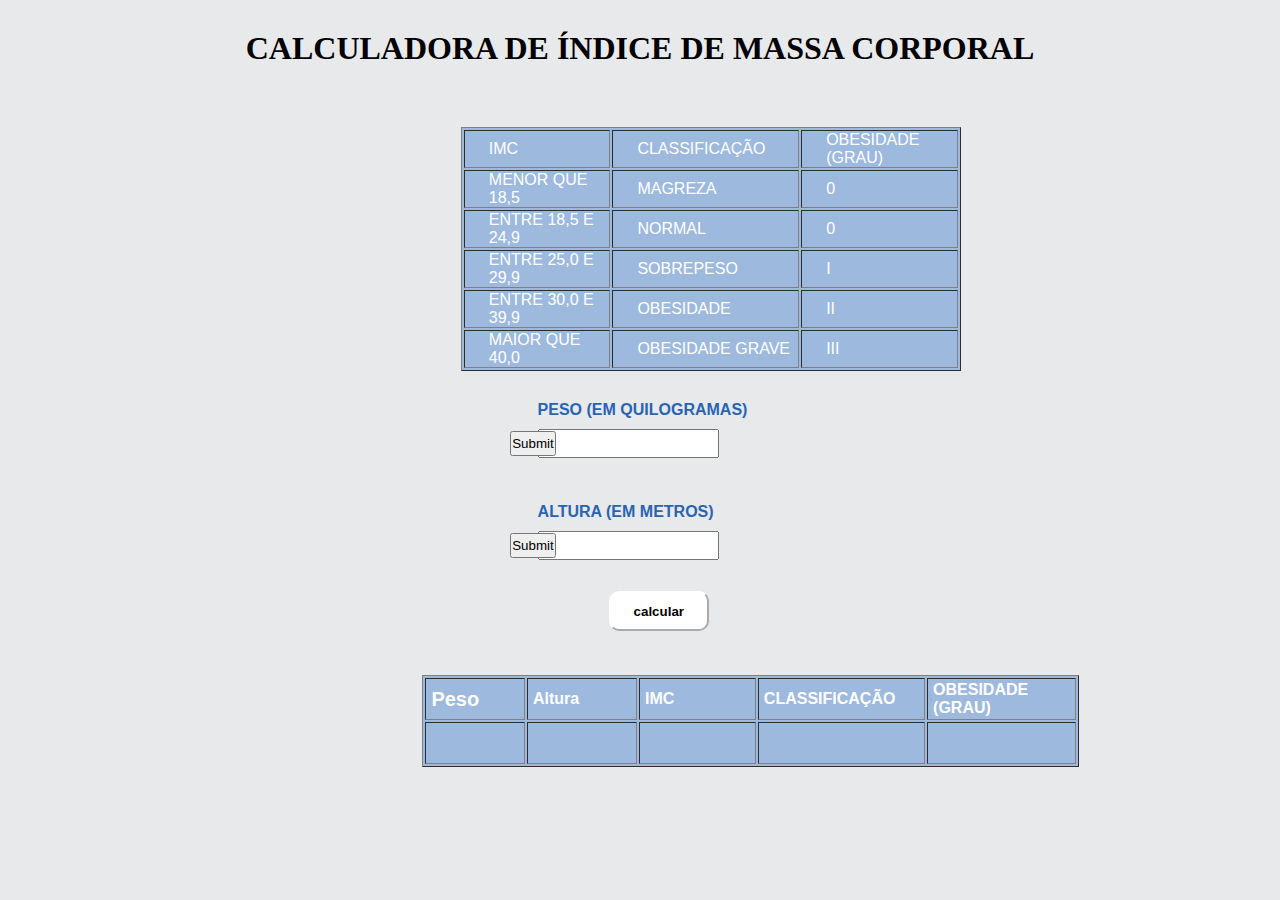
<file: imc.html>
<!DOCTYPE html>
<html lang="en">
<head>
    <meta charset="UTF-8">
    <meta http-equiv="X-UA-Compatible" content="IE=edge">
    <meta name="viewport" content="width=[device-width], initial-scale=1.0">
    <link rel="stylesheet" href="calculadora.css" type="text/css">

    <title>Document</title>
</head>
<body>

<center>
    <h1 style="color: black;">CALCULADORA DE ÍNDICE DE MASSA CORPORAL</h1>
</center>

<table border="1"class="table" width="500">
    <tr>
        <td class="td" width="120">IMC</td>
        <td class="td" width="160">CLASSIFICAÇÃO</td>
        <td class="td" width="130">OBESIDADE (GRAU)</td>
    </tr>
    <tr>
        <td class="td">MENOR QUE 18,5</td>
        <td class="td">MAGREZA</td>
        <td class="td">0</td>
    </tr>
    <tr>
      <td class="td">ENTRE 18,5 E 24,9</td>
      <td class="td">NORMAL</td>
      <td class="td">0</td>
    </tr>
    <tr>
      <td class="td">ENTRE 25,0 E 29,9</td>
      <td class="td">SOBREPESO</td>
      <td class="td">I</td>
    </tr>
    <tr>
      <td class="td">ENTRE 30,0 E 39,9</td>
      <td class="td">OBESIDADE</td>
      <td class="td">II</td>
    </tr>
    <tr>
      <td class="td">MAIOR QUE 40,0</td>
      <td class="td">OBESIDADE GRAVE</td>
      <td class="td">III</td>
    </tr>
    
</table>

<h1 class="title">Peso (EM QUILOGRAMAS)</h1>
<input type="text" name="valor" id="peso">
<input type="submit" name="" onclick="chamar4()">



<h1 class="title">Altura (em metros)</h1>
<input type="text" name="valor2" id="altura">
<input type="submit" name="" onclick="chamar5()">

<button onclick="calcular()" class="button"> calcular</button>


<table width="657" border="1px" class="table2">
    <tr>
      <td width="141" height="40"><h1 class="nome">Peso</h1>
      </td>
      <td width="163"><h1 class="valor">Altura</h1>
      </td>
      <td width="193"><h1 class="valor">IMC</h1>
      </td>
      <td width="193"><h1 class="valor">CLASSIFICAÇÃO</h1>
      </td>
      <td width="193"><h1 class="valor">OBESIDADE (GRAU)</h1>
      </td>
    </tr>
    <tr>
        <td height="40"><h1 id="valorPeso" class="resposta"> 
      </h1></td>
        <td><h1 id="valorAltura" class="resposta"> 
      </h1></td>
        <td><h1 id="imc" class="resposta"> 
      </h1></td>
      <td><h1 id="classificacao" class="resposta">
      </h1></td>
      <td><h1 id="obesidade" class="resposta"> 
      </h1></td>
      </tr>
  </table>
<script src="calculadora.js"> </script>

</body>
</html>
</file>
<file: calculadora.css>
*{
    padding: 0;
    margin: 0;
    color: white;
}

body {
    width: 100%;
    height: 100%;
    align-items: center;
    justify-content: center;
    background-color: rgb(232, 233, 235);
    overflow: scroll;
}

.imagem{
    width: 180px;
    overflow: hidden;
}
.nome{
    color: rgb(255, 255, 255);
    font-size: 20px;
    margin-left: 5px;
    margin-top: 0px;
    font-family: 'VW Bold', sans-serif;
    margin-bottom: 0px;
}
.valor{
    color: rgb(255, 255, 255);
    margin-left: 5px;
    font-size: 16px;
    margin-top: 0px;
    font-family: 'VW Bold', sans-serif;
}
.parcelas{
    color: rgb(255, 255, 255);
    margin-left: 6px;
    margin-top: 0px;
    font-size: 20px;
    font-family: 'VW Bold', sans-serif;
    margin-bottom: 0px;

}

input{
    margin-top: 10px;
    margin-bottom: 15px;
    position: relative;
    color: black;
    margin-left: 42%;
    height: 25px;
    margin-right: -750px;
    font-family: Verdana, Geneva, Tahoma, sans-serif;
}

h1.resposta{
  margin-top: 10px;
  font-size: 20px;
  text-transform: uppercase;
  color: rgb(255, 255, 255);
  margin-left: 20px;
}

h1{
    margin-top: 30px;
}

.button{
    margin-top: 70px;
    position: absolute;
    color: black;
    left: 20px;
    width: 100px;
    height: 40px;
    border-radius: 10px;
    border-color: white;
    margin-left: 46%;
    font-weight: bolder;
    background-color: white;

}
.button:hover{
    box-shadow: rgba(0, 0, 0, 0.15) 2px 1.95px 2.6px;
    color: white;
    background-color: rgb(40, 100, 179);
    transition: 0.4s;
    font-weight: bold;
    border-color: rgb(40, 100, 179);
    transform: translatey(-5px) ;
}
.table2{
    margin-top: 100px;
    background-color: rgb(157, 185, 221);
    margin-left: 33%;
    margin-bottom: 100px;

}
.table{
    margin-top: 60px;
    background-color: rgb(157, 185, 221);
    margin-left: 36%;
}

.td{
  color: rgb(255, 255, 255);
  font-family: 'VW Bold', sans-serif;
  padding-left: 24px;    
  justify-content: center;
  align-items: center;
}

.title{
    color: rgb(40, 100, 179);
    font-family: 'VW Bold', sans-serif;
    text-transform: uppercase;
    font-size: 16px;
    font-weight: bolder;
    margin-left: 42%;

}
</file>
